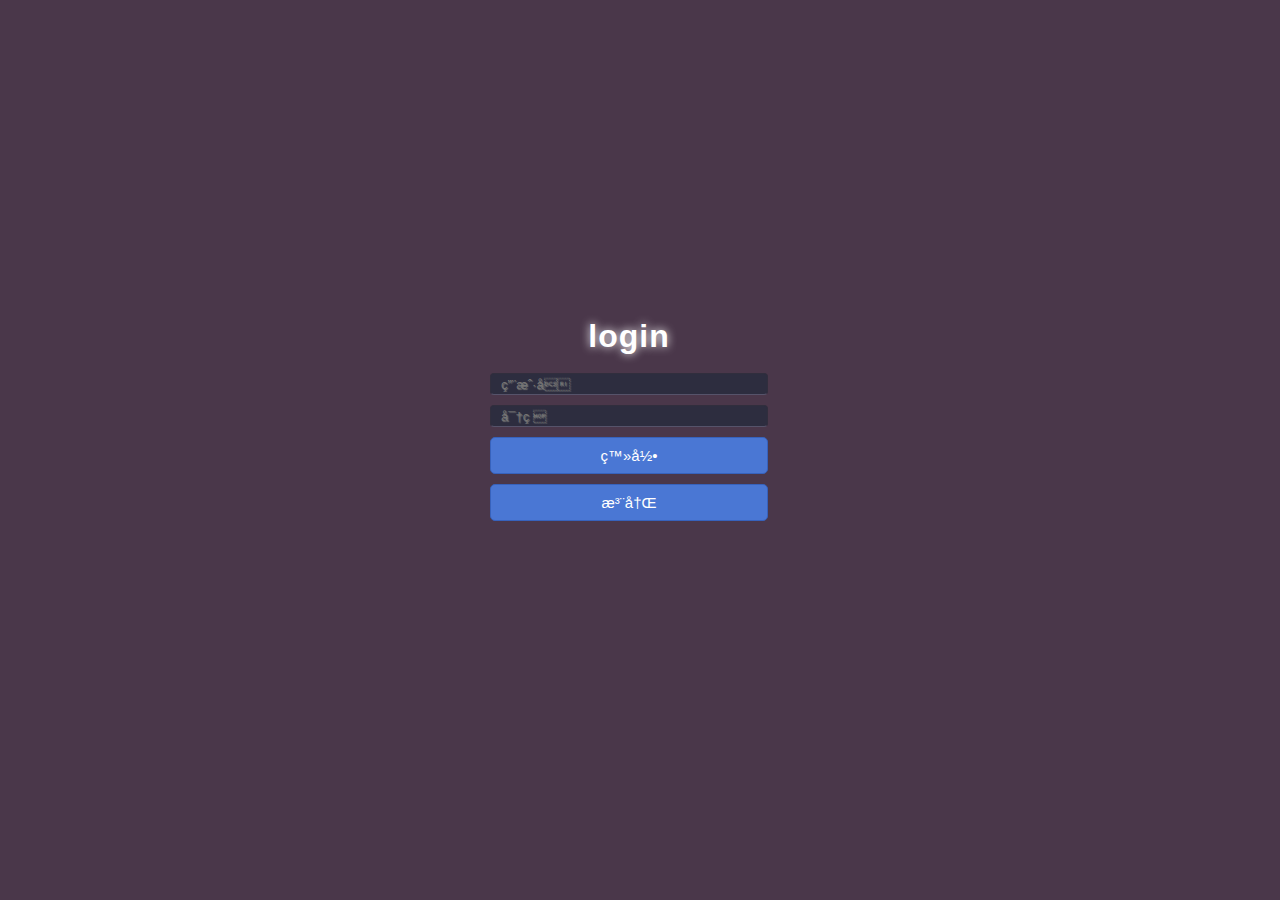
<file: app/templates/index.html>
<!DOCTYPE html>
<html>

<head>
    <meta  charset="UTF-8">
    <title>Login</title>
    <link href="../static/login.css" rel="stylesheet" type="text/css" />
    <script>
        function loginbtn() {
            form.action = "/login";
            form.method = "POST"
            
            console.log("error: " + form.method);
            form.commit()
        }

        function registerbtn() {
            form.action = "/register";
            form.method = "POST"
             
            console.log("error: " + form.method);
            form.commit()
        }
    </script>
</head>

<body>
<div id="login">
        <h1>login</h1>
        <form method="POST" name="form">
            <input type="text" required="required" placeholder="用户名" name="username"></input>

            <input type="password" required="required" placeholder="密码" name="password"></input>

            <button class="but" type="sumbit" name="login" onclick="loginbtn()">登录</button>
            <button class="but" type="sumbit" name="register" onclick="registerbtn()">注册</button>
        </form>
    </div>


</body>

</html>
</file>
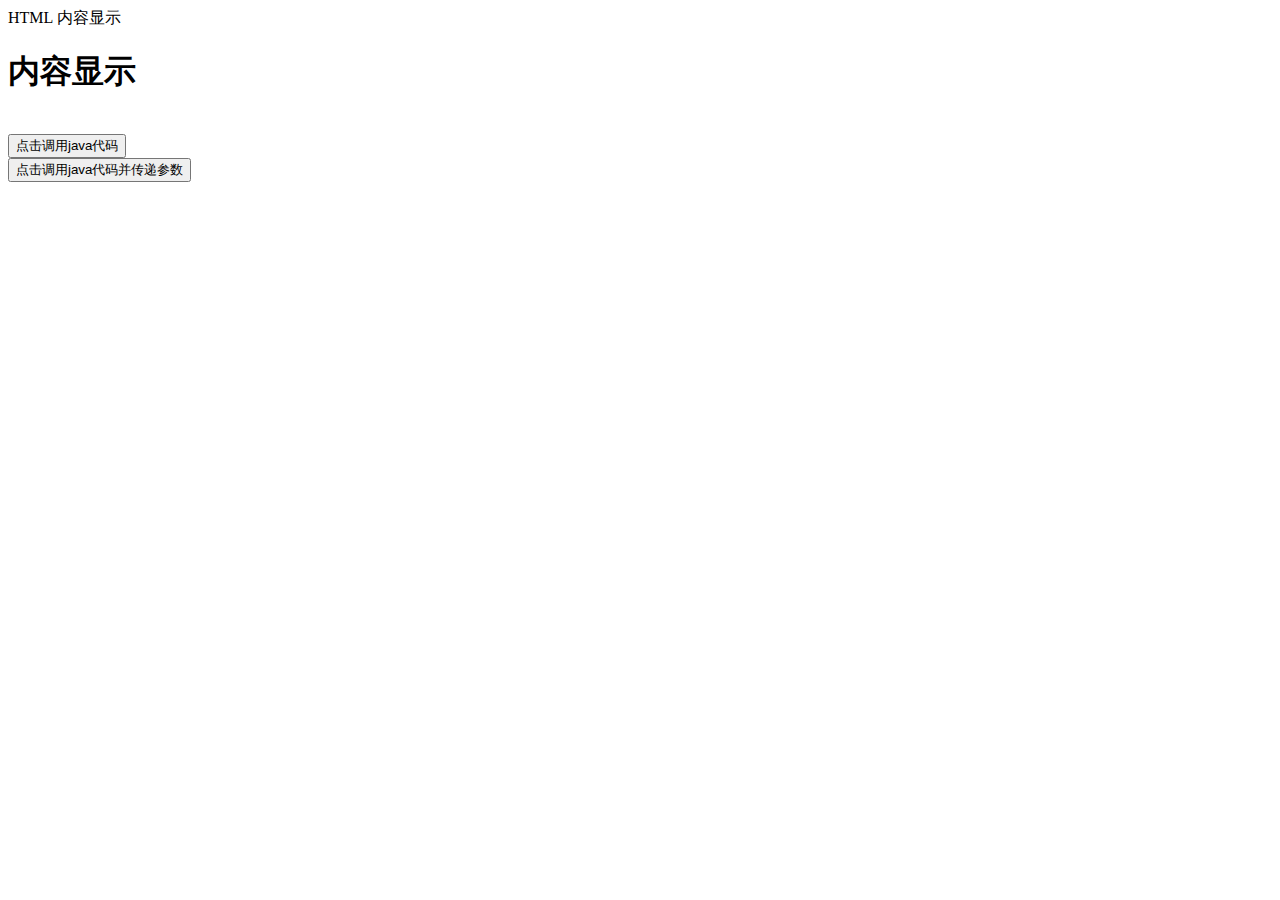
<file: app/templates/android.html>
<html>
<head>
<meta http-equiv="Content-Type" content="text/html;charset=utf-8">
<script type="text/javascript">

function javacalljs(){
     document.getElementById("content").innerHTML =
         "<br\>JAVA调用了JS的无参函数";
}

function javacalljswith(arg){
     document.getElementById("content").innerHTML =
         ("<br\>"+arg);
}

function displaymessage()
{
 android.startFunction();
}

</script>
</head>
<body>
HTML 内容显示 <br/>
<h1><div id="content">内容显示</div></h1>
<br/>
<input type="button"  value="点击调用java代码" onclick="displaymessage()" />
<br/>
<input type="button"  value="点击调用java代码并传递参数" onclick="window.android.startFunction('http://blog.csdn.net/Leejizhou')"  />
</body>
</html>
</file>
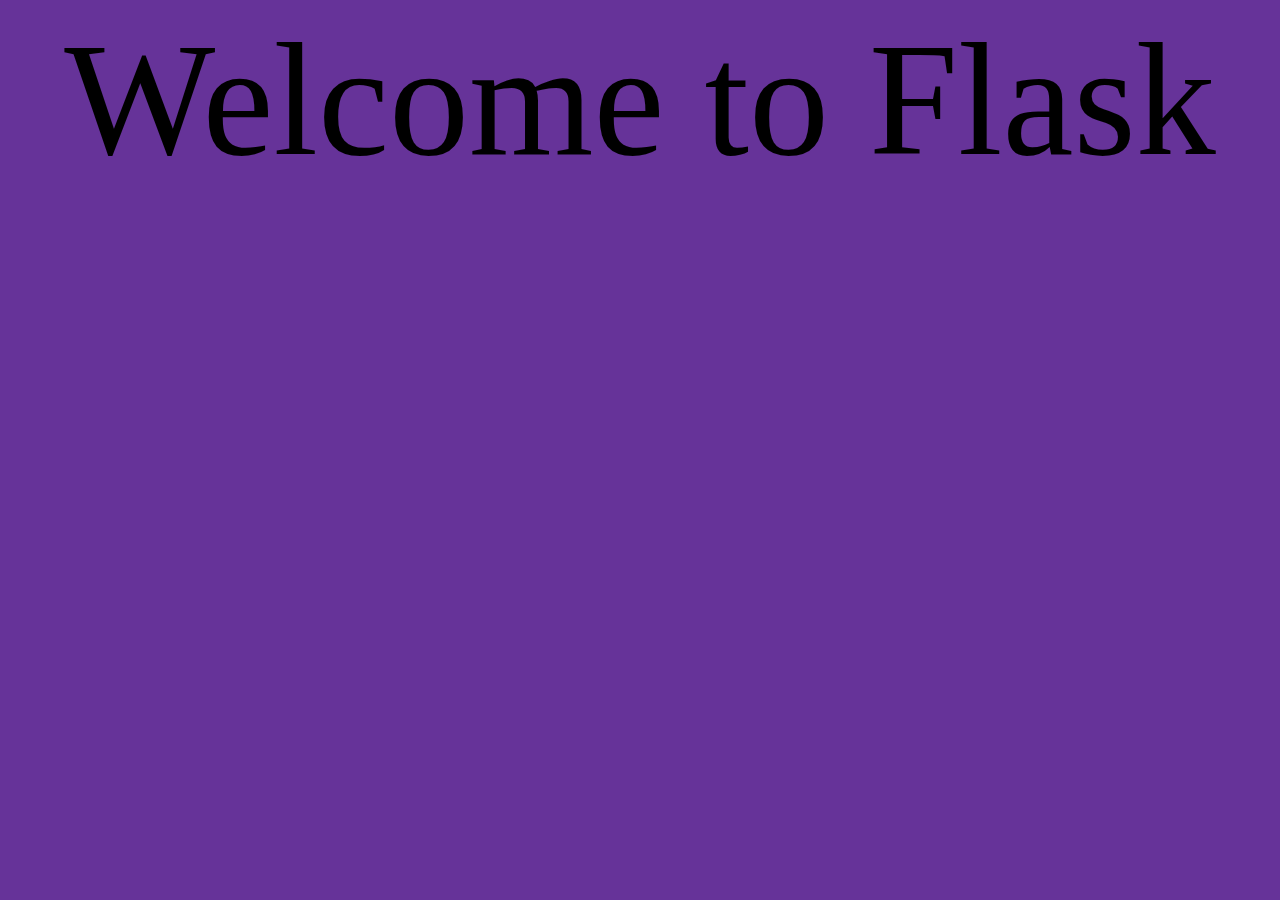
<file: app/templates/domain.html>
<!DOCTYPE html>
<html lang="en">

<head>
    <meta charset="UTF-8">
    <title>AppService</title>

    <style type="text/css">
        body {
            background: rebeccapurple;text-align: center; 
        }

        .title {
            font-size: 10em;
            
        }
    </style>
</head>

<body>
    <div class="title">
        Welcome to Flask
    </div>
</body>

</html>
</file>
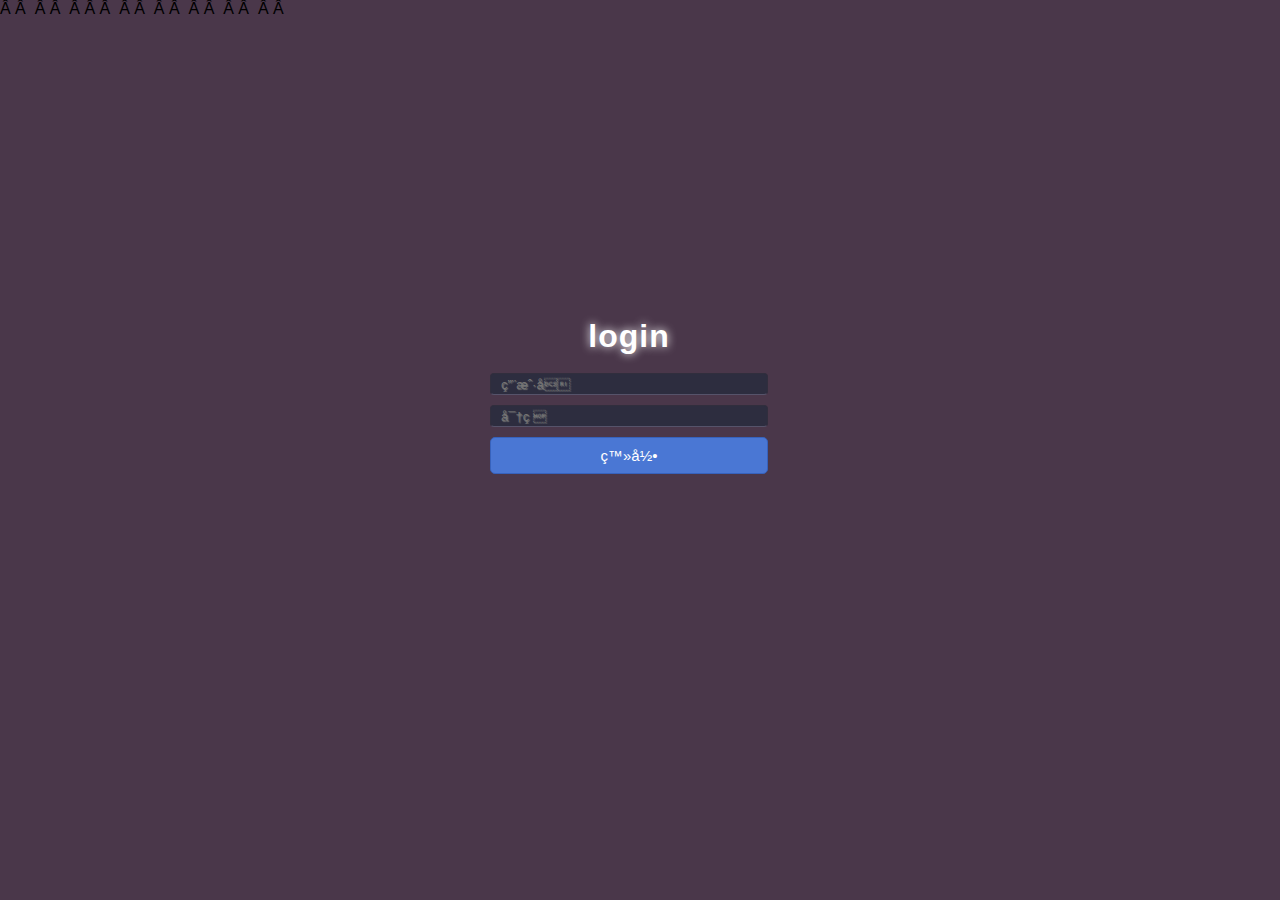
<file: app/templates/login1.html>
<!DOCTYPE html>  
<html>
<head>  
    <meta  charset="UTF-8">
     <title>Login</title>  
     <link href="../static/login.css" rel="stylesheet" type="text/css" />
</head>
  
<body>  
<div
    <div id="login">
        <h1>login</h1>
        <form method="POST" action="login">
            <input type="text" required="required" placeholder="用户名"   name="username"></input>

            <input type="password" required ="required" placeholder="密码" name="password" ></input>

            <button class="but" type="sumbit">登录</button>
             
        </form>
    </div>
</div>
  
</body>
  
</html>
</file>
<file: app/static/login.css>
html{
    width: 100%;
    height: 100%;
    overflow: hidden;
    font-size: sans-serif
}

body{
    width: 100%;
    height: 100%;
    font-family: 'Open Sans',sans-serif;
    margin: 0;
    background-color: #4A374A;
}

#login{
    position: absolute;
    top: 50%;
    left: 50%;
    margin: -150px 0 0 -150px;
    widows: 300px;
    height: 300px;
}

#login h1{
    color: #fff;
    text-shadow: 0 0 10px;
    letter-spacing: 1px;
    text-align: center;
}

h1{
    font-size: 2em;
    margin: 0.57em 0;
}

input{
    width: 278px;
    height: 18px;
    margin-bottom: 10px;
    outline: none;
    display: block;
    padding: 10px;
    font-size: 13px;
    color: #fff;
    text-shadow: 1px 1px 1px;
    border-top: 1px solid #312e3d;
    border-left: 1px solid #312e3d;
    border-right: 1px solid #312e3d;
    border-bottom: 1px solid #56536a;
    border-radius: 4px;
    background-color: #2d2d3f
}

.but{
    width: 278px;
    min-height: 20px;
    display: block;
    background-color: #4a77d4;
    border: 1px solid #3762bc;
    color: #fff;
    padding: 9px 14px;
    font-size: 15px;
    line-height: normal;
    border-radius: 5px;
    margin: 0;
    margin-bottom: 10px;

}
</file>
